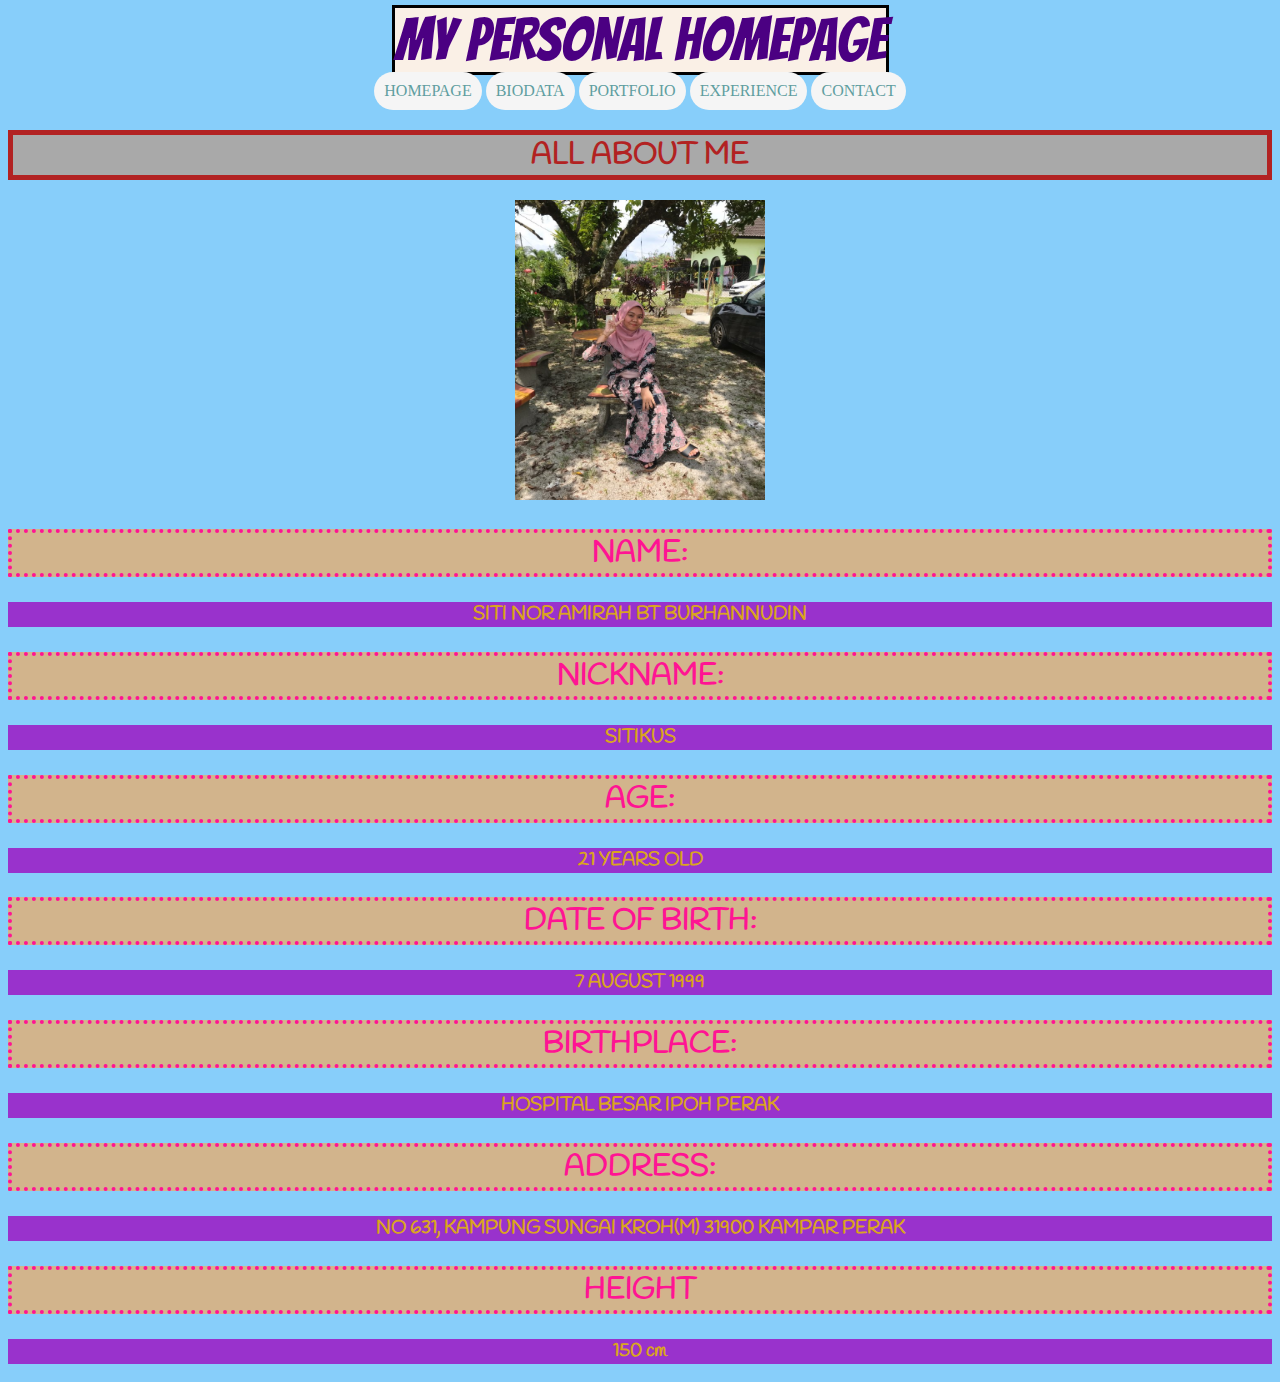
<file: biodata.html>
<!DOCTYPE html>
<html>
	<head>
		<title> BIODATA </title>
		<link rel="stylesheet" href="style.css">
		<link href="https://fonts.googleapis.com/css2?family=Bangers&display=swap" rel="stylesheet">
		<link href="https://fonts.googleapis.com/css2?family=Handlee&display=swap" rel="stylesheet">
	</head> 
<body>

<center><h> MY PERSONAL HOMEPAGE </h></CENTER>

<center><!-- internal.link-->
<a href="homepage.html">HOMEPAGE</a>
<a href="biodata.html">BIODATA</a>
<a href="portfolio.html">PORTFOLIO</a>
<a href="experiance.html">EXPERIENCE</a>
<a href="contact.html">CONTACT</a></center>

<center><H1> ALL ABOUT ME </H1> </center>
<center><img src="pink.jpg" height="300px" width="250px"></center>

<center><h2>NAME:</h2></center>
<center><h3>SITI NOR AMIRAH BT BURHANNUDIN</h3></center>
<center><h2>NICKNAME:</h2></center>
<center><h3>SITIKUS</h3></center>
<center><h2>AGE:</h2></center>
<center><h3>21 YEARS OLD</h3></center>
<center><h2>DATE OF BIRTH:</h2></center>
<center><h3>7 AUGUST 1999</h3></center>
<center><h2>BIRTHPLACE:</h2></center>
<center><h3>HOSPITAL BESAR IPOH PERAK</h3></center>
<center><h2>ADDRESS:</h2></center>
<center><h3>NO 631, KAMPUNG SUNGAI KROH(M) 31900 KAMPAR PERAK</h3></center>
<center><h2>HEIGHT</h2></center>
<center><h3>150 cm</h3></center>

</body>
</htlm>
</file>
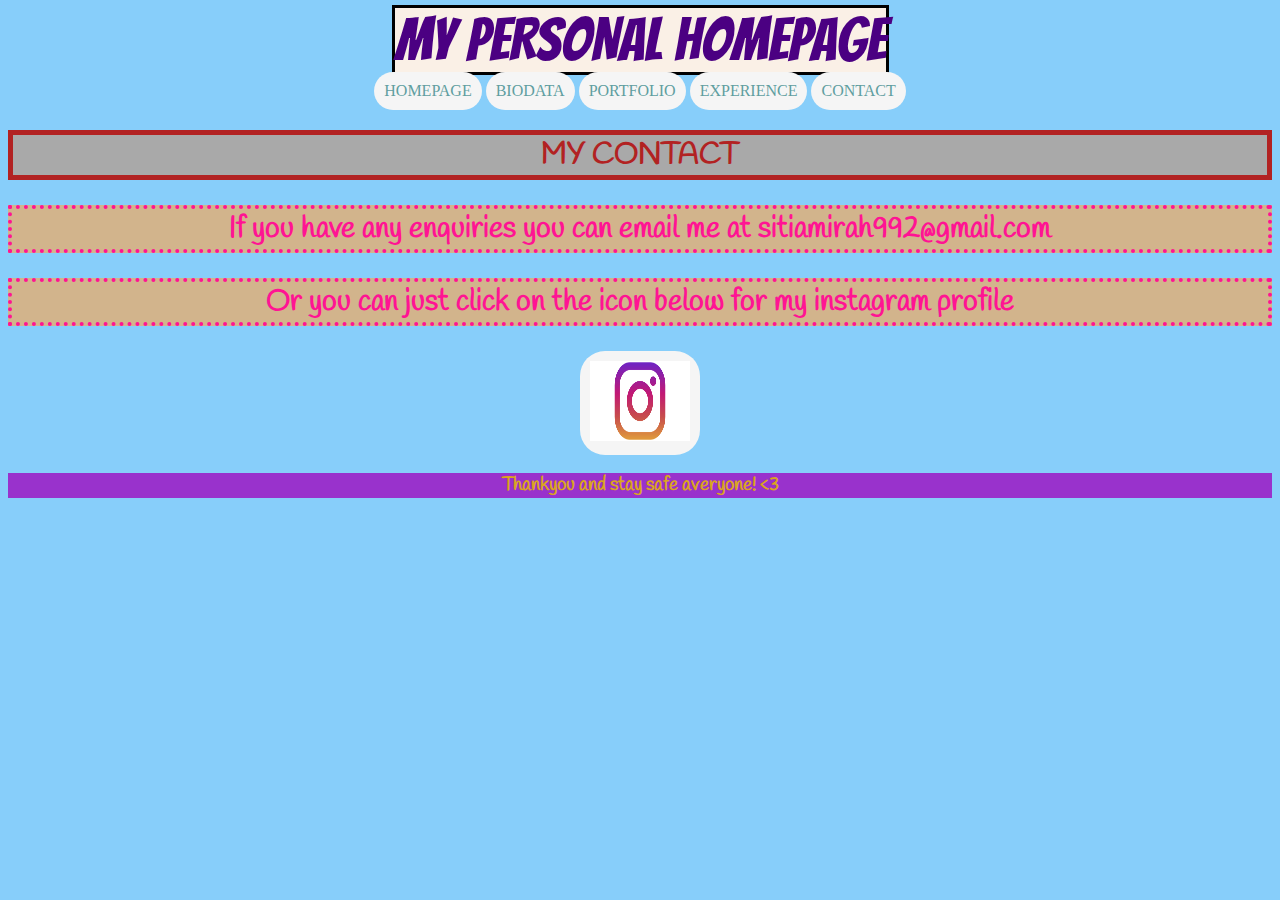
<file: contact.html>
<!DOCTYPE html>
<html>
	<head>
		<title> CONTACT </title>
		<link rel="stylesheet" href="style.css">
		<link href="https://fonts.googleapis.com/css2?family=Bangers&display=swap" rel="stylesheet">
		<link href="https://fonts.googleapis.com/css2?family=Handlee&display=swap" rel="stylesheet">
	</head> 
<body> 

<center><h> MY PERSONAL HOMEPAGE </h></CENTER>

<center><!-- internal.link-->
<a href="homepage.html">HOMEPAGE</a>
<a href="biodata.html">BIODATA</a>
<a href="portfolio.html">PORTFOLIO</a>
<a href="experiance.html">EXPERIENCE</a>
<a href="contact.html">CONTACT</a></center>

<center><h1>MY CONTACT</h1></center>

<center><h2>If you have any enquiries you can email me at sitiamirah992@gmail.com</h2>
<h2>Or you can just click on the icon below for my instagram profile</h2>
<center><a href="https://www.instagram.com/sitikus.co/"><img src="insta.png" height="80px" width="100px"></a></center>

<h3>Thankyou and stay safe averyone! <3</h3>
</center>

</body>
</html>
</file>
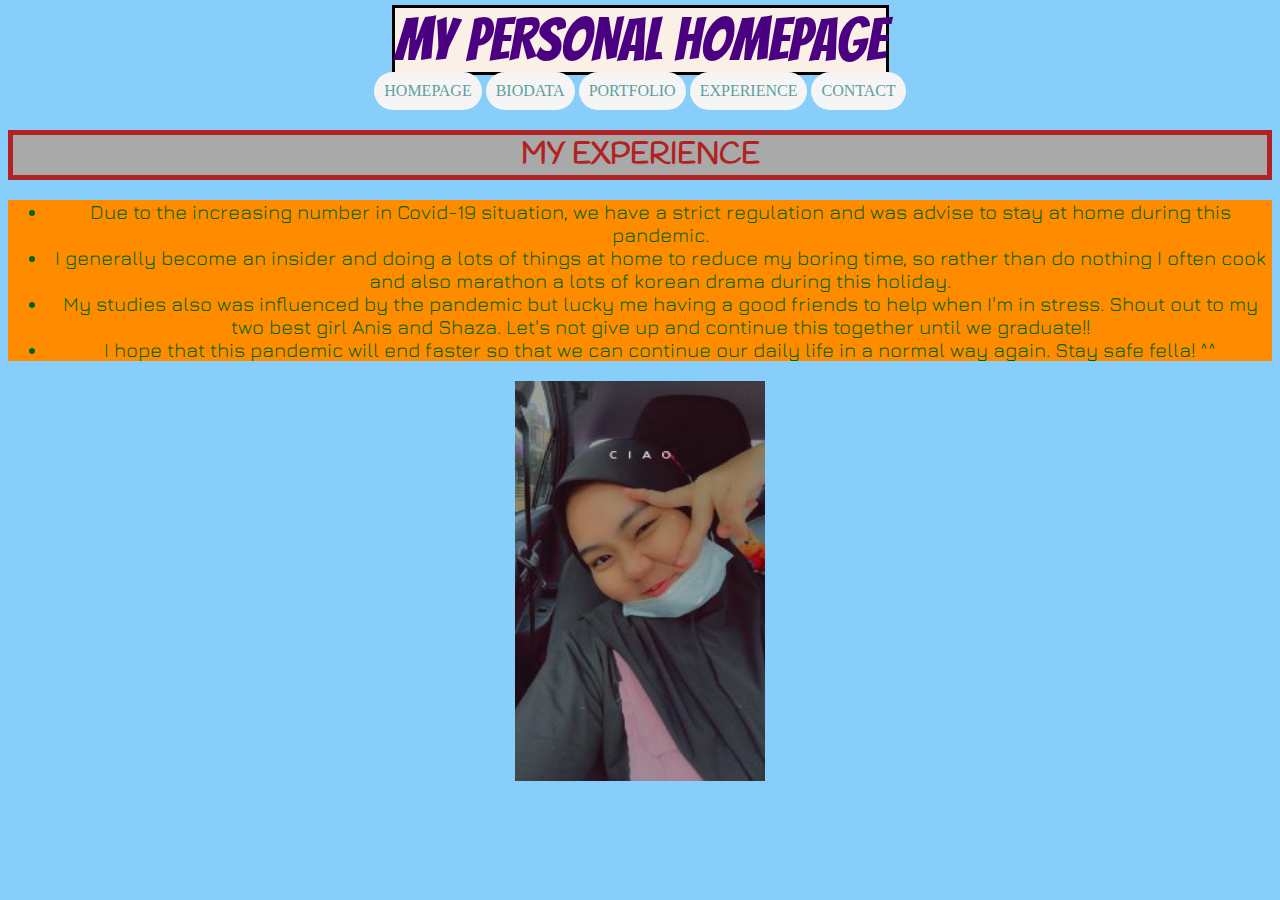
<file: experiance.html>
<!DOCTYPE html>
<html>
	<head>
		<title> EXPERIENCE </title>
		<link rel="stylesheet" href="style.css">
		<link href="https://fonts.googleapis.com/css2?family=Bangers&display=swap" rel="stylesheet">
		<link href="https://fonts.googleapis.com/css2?family=Handlee&display=swap" rel="stylesheet">
		<link href="https://fonts.googleapis.com/css2?family=Jura:wght@500&display=swap" rel="stylesheet">
	</head> 
<body>

<center><h>MY PERSONAL HOMEPAGE</h></CENTER>

<center><!-- internal.link-->
<a href="homepage.html">HOMEPAGE</a>
<a href="biodata.html">BIODATA</a>
<a href="portfolio.html">PORTFOLIO</a>
<a href="experiance.html">EXPERIENCE</a>
<a href="contact.html">CONTACT</a></center>

<center><h1>MY EXPERIENCE</h1></center>

<center><UL>
	<LI>Due to the increasing number in Covid-19 situation, we have a strict regulation and was advise to stay at home during this pandemic.</LI>
	<li>I generally become an insider and doing a lots of things at home to reduce my boring time, so rather than do nothing I often cook and also marathon a lots of korean drama during this holiday.</li>
	<li>My studies also was influenced by the pandemic but lucky me having a good friends to help when I'm in stress. Shout out to my two best girl Anis and Shaza. Let's not give up and continue this together until we graduate!!</li>
	<li>I hope that this pandemic will end faster so that we can continue our daily life in a normal way again. Stay safe fella! ^^</li>
</UL></center>

<center><img src="sitikus.jpg" height="400px" width="250px"></center>

</body>
</html>
</file>
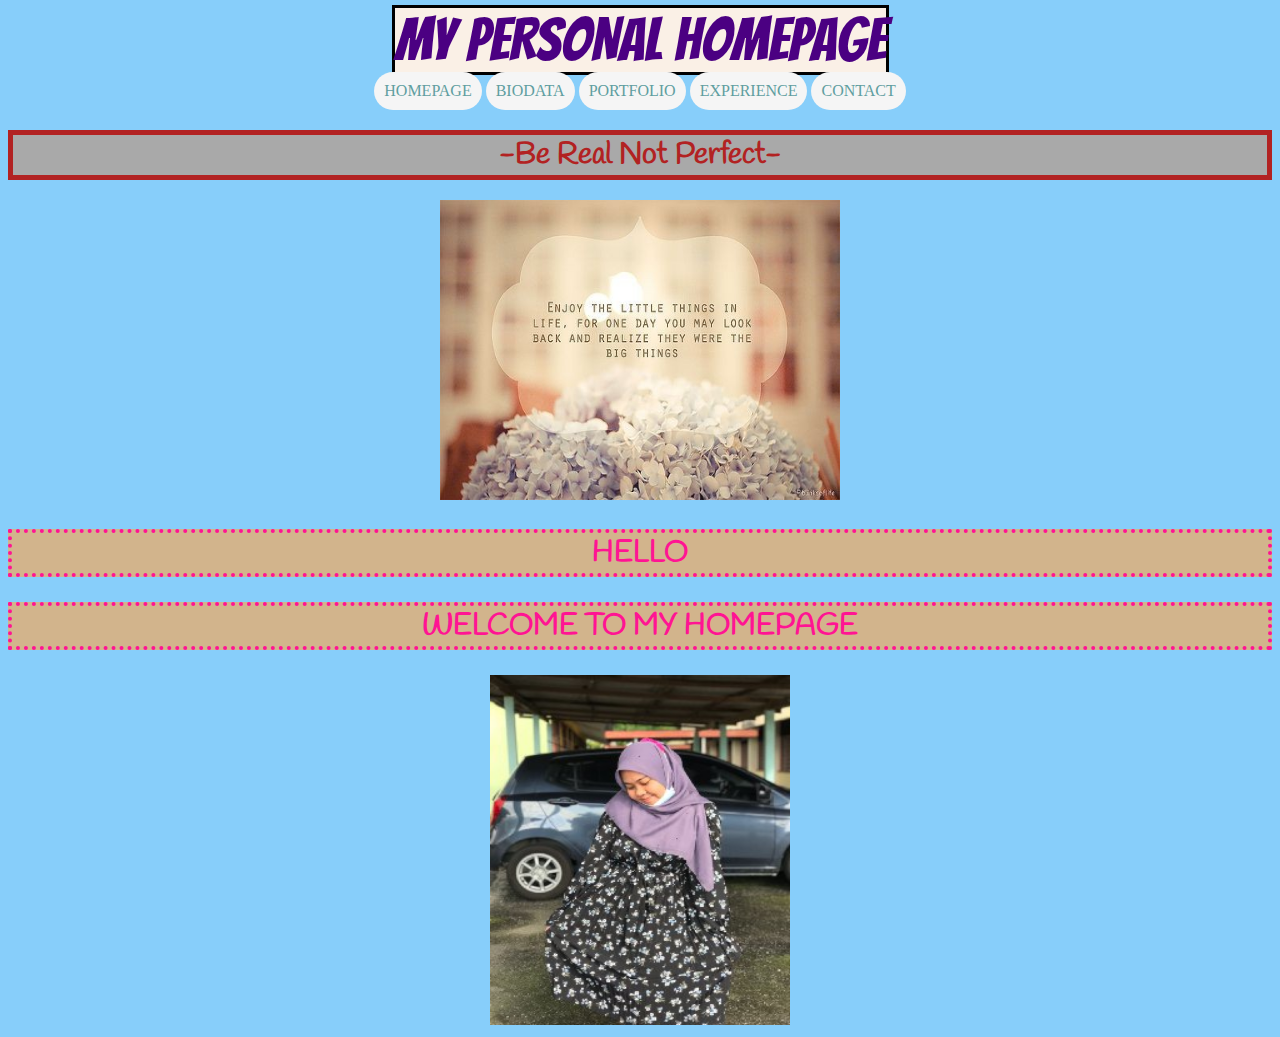
<file: homepage.html>
<!DOCTYPE html>
<html>
 	<head>
		<title> HOMEPAGE </title>
		<link rel="stylesheet" href="style.css">
		<link href="https://fonts.googleapis.com/css2?family=Bangers&display=swap" rel="stylesheet">
		<link href="https://fonts.googleapis.com/css2?family=Handlee&display=swap" rel="stylesheet">
	</head>
<body>

<center><h> MY PERSONAL HOMEPAGE </h></CENTER>

<center><a href="homepage.html">HOMEPAGE</a>
<a href="biodata.html">BIODATA</a>
<a href="portfolio.html">PORTFOLIO</a>
<a href="experiance.html">EXPERIENCE</a>
<a href="contact.html">CONTACT</a></center>

<center><h1>-Be Real Not Perfect-</h1></center>

<center><img src="enjoy.jpg" width="400px" height="300px"></center>
<center><h2>HELLO</h2></center>
<center><h2>WELCOME TO MY HOMEPAGE</h2></center>

<center><img src="gambar.jpg" width="300px" height="350px"></center>

</body>
</html>
</file>
<file: style.css>
body
	{
		background-color:lightskyblue 
	}
h
	{
		font-family: 'Bangers', cursive;
		font-size: 60px;
		color: #4B0082;
		background-color: linen;
		border: 3px solid black;
	}

h1 
	{
		font-family: 'Handlee', cursive;
		font-size: 30px;
		color: firebrick;
		background-color: darkgray;
		border: 5px solid firebrick;
	}

h2 
	{
		font-family: 'Handlee', cursive;
		font-size: 30px;
		color: deeppink;
		background-color: tan;
		border: 4px dotted deeppink
	}

h3 
	{
		font-family: 'Handlee', cursive;
		color: goldenrod;
		background-color: darkorchid;
	}

ul 
	{
		font-family: 'Jura', sans-serif;
		font-size: 20px;
		color: darkgreen;
		background-color: darkorange;
	}

a:link, a:visited
	{
		color: cadetblue;
		background-color: whitesmoke;
		padding: 10px;
		border-radius: 25px;
		text-align: center;
		text-decoration: none;
		display: inline-block;	
	}

a:hover, a:active
	{
		background-color: turquoise;
		text-decoration: none;
	}
</file>
